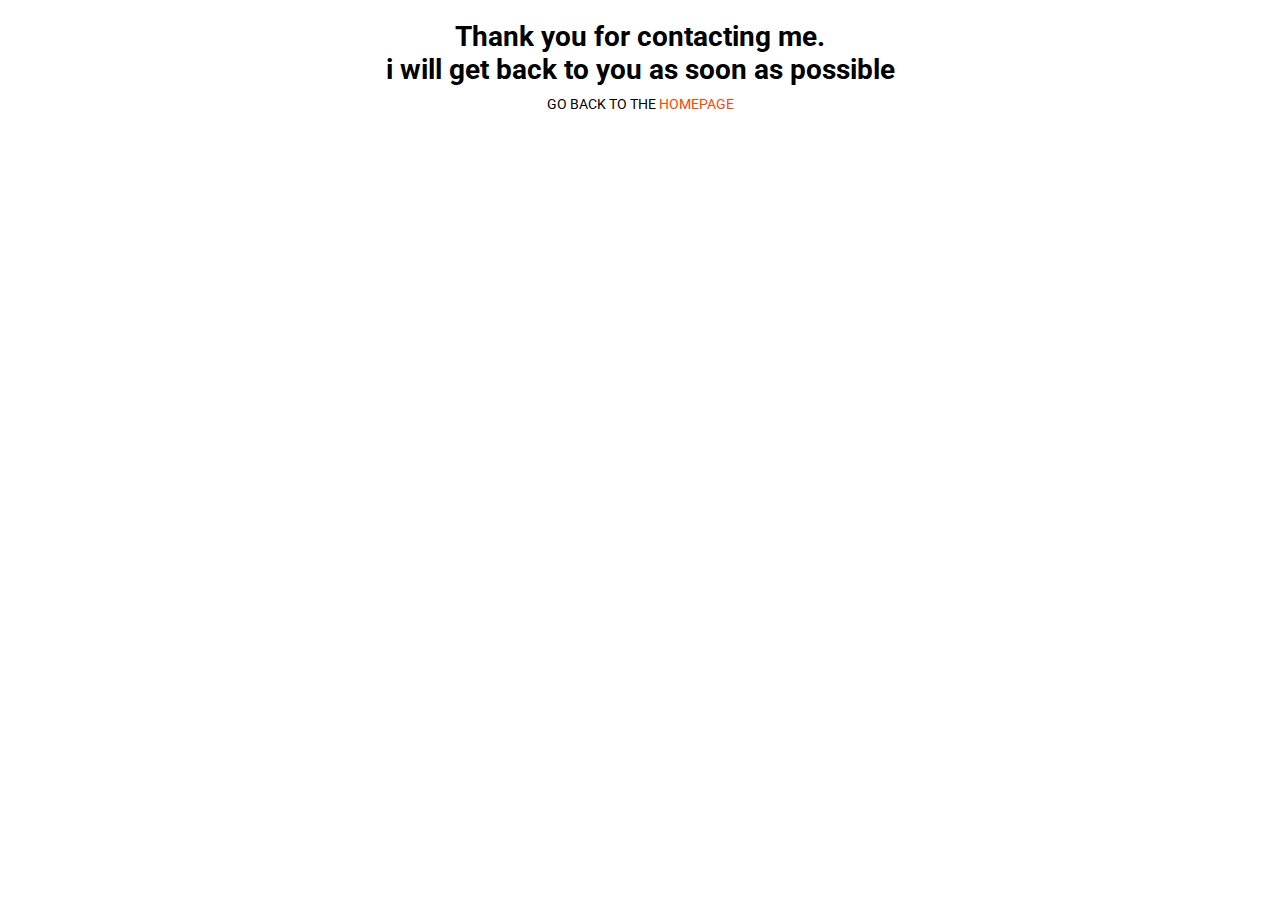
<file: form page working/index.html>
<!DOCTYPE html>
<html lang="en">
<head>
    <meta charset="UTF-8">
    <meta name="viewport" content="width=device-width, initial-scale=1.0">
    <title>form page</title>
    <link rel="stylesheet" href="index.css">
    <link href="https://fonts.googleapis.com/css2?family=Roboto:ital,wght@0,100;0,300;0,400;0,500;0,700;0,900;1,100;1,300;1,400;1,500;1,700;1,900&display=swap" rel="stylesheet">

</head>
<body>
    <div class="da">
        <h1>Thank you for contacting me.  <br>i will get back to you as soon as possible</h1>
        <p class="black">Go back to the <a href="index copy.html">Homepage</a></p>
        
    </div>
</body>
</html>
</file>
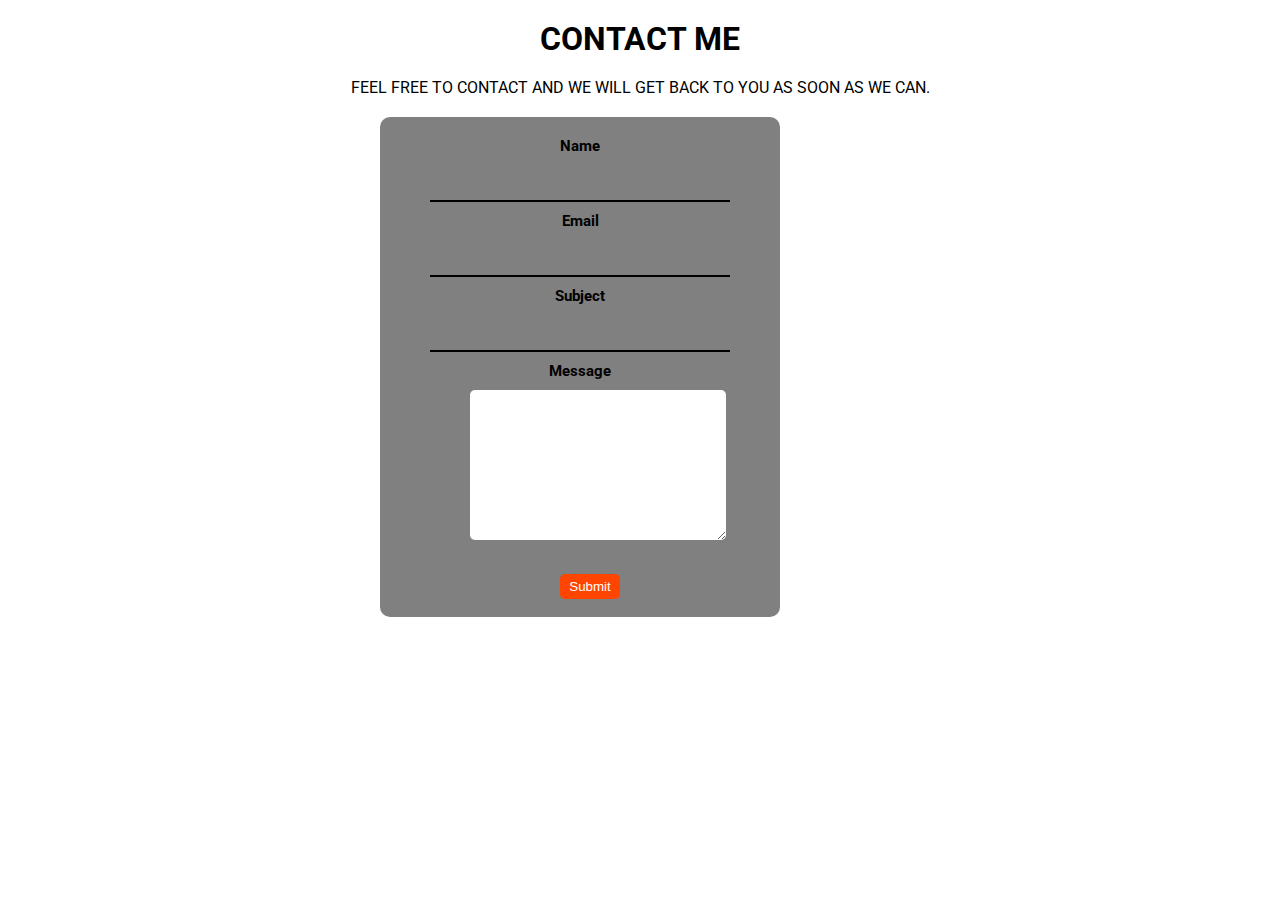
<file: form page working/index copy.html>
<!DOCTYPE html>
<html lang="en">
<head>
    <meta charset="UTF-8">
    <meta name="viewport" content="width=device-width, initial-scale=1.0">
    <title>form page</title>
    <link rel="stylesheet" href="index.css">
    <link href="https://fonts.googleapis.com/css2?family=Roboto:ital,wght@0,100;0,300;0,400;0,500;0,700;0,900;1,100;1,300;1,400;1,500;1,700;1,900&display=swap" rel="stylesheet">

</head>
<body>
    <div class="container">
        <h1>Contact me</h1>
        <p>feel free to contact and we will get back to you as soon as we can.</p>
        <form action="mail.php" class="for" method="post">
        <label for="name">Name</label>
        <input type="text" name="name" id="name">
        <label for="email">Email</label>
        <input type="text" name="email" id="email">
        <label for="subject">Subject</label>
        <input type="text" name="subject" id="subject">
        <label for="message">Message</label>
        <textarea name="message" id="message" cols="30" rows="10"></textarea> <br>
        <button>Submit</button>
    </form>
    </div>
</body>
</html>
</file>
<file: form page working/index.css>
*{
    box-sizing: border-box;
    margin: 0;
    padding: 0;
}
body{
    font-family: "Roboto", sans-serif;
}
.container{
    max-width: 1350px;
    padding: 20px;
    margin: 0 auto;
}
.container h1, p{
    text-align: center;
    text-transform: uppercase;
    margin-bottom: 20px;
}
 .for{
    width: 400px;
    height: 500px;
    border: 2px solid inherit;
    margin-left: 360px;
    background-color: gray;
    padding: 20px;
    border-radius: 10px;
 }
 label{
    display: block;
    font-size: 15px;
    font-weight: bold;
    text-align: center;
    margin-bottom: 10px;
 }
 input{
    width: 300px;
    padding: 10px;
    margin-left: 30px;
    border-top: none;
    border-left: none;
    border-right: none;
    border-bottom: 2px solid black;
    background-color: transparent;
    margin-bottom: 10px;
 }
 textarea{
    margin-left: 70px;
    text-align: left;
    border: none;
    border-radius: 5px;
 }
 button{
    margin-left: 160px;
    margin-top: 30px;
    width: 60px;
    padding: 5px;
    border-radius: 5px;
    cursor: pointer;
    border: none;
    background-color: orangered;
    color: white;
 }
 button:hover{
    background-color: wheat;
    color: black;
 }
 .da{
    font-size: 14px;
    text-align: center;
    padding: 20px;
 }

 .da p{
    margin-top: 10px;
 }
 .da a{
   font-size: 14px;
   text-decoration: none;
   color: orangered;
 }
</file>
